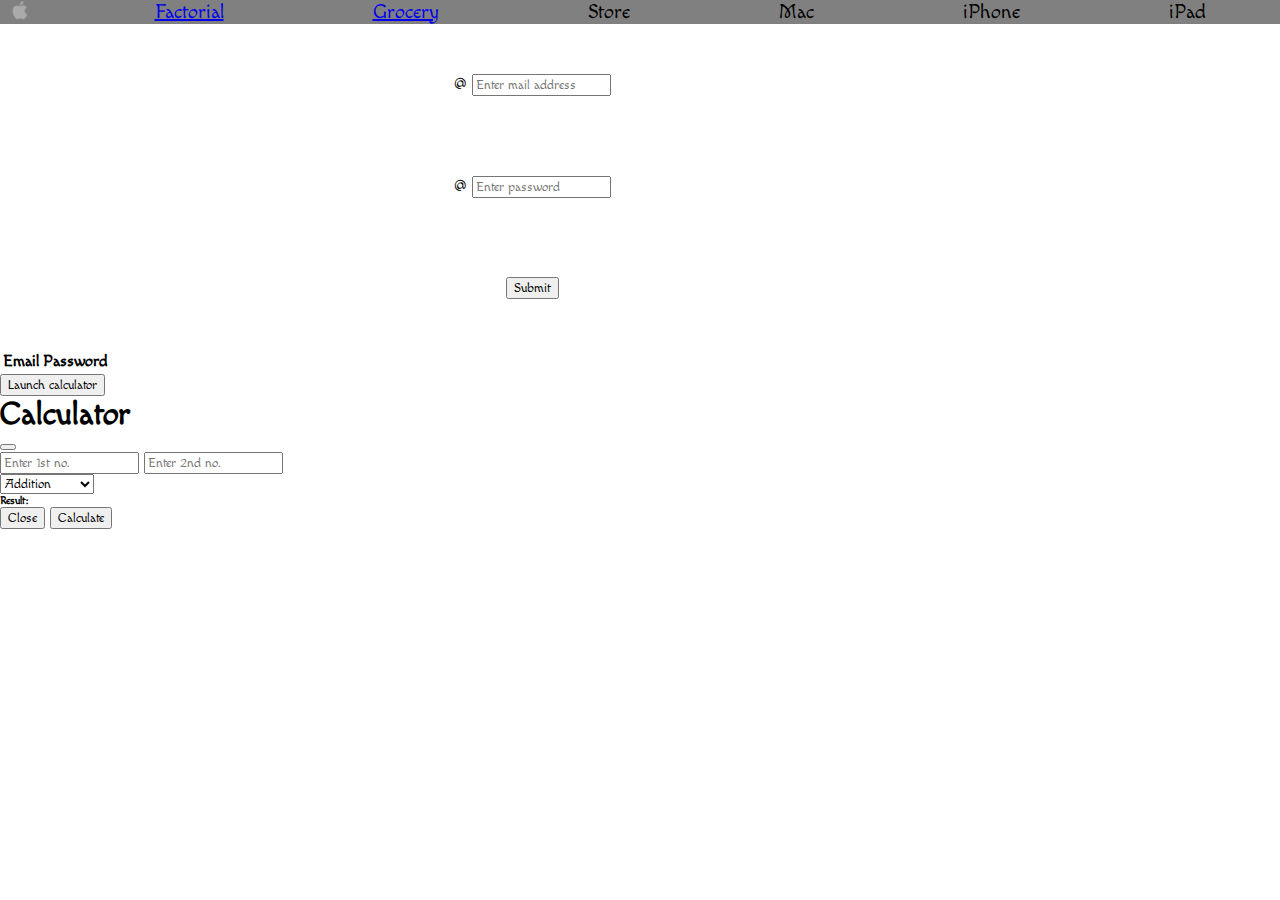
<file: frontend/index.html>
<!DOCTYPE html>
<html lang="en">
<head>
    <meta charset="UTF-8">
    <meta name="viewport" content="width=device-width, initial-scale=1.0">
    <title>Apple.com</title>
    <link rel="stylesheet" href="style.css">
    <link href="https://cdn.jsdelivr.net/npm/bootstrap@5.3.2/dist/css/bootstrap.min.css" rel="stylesheet" integrity="sha384-T3c6CoIi6uLrA9TneNEoa7RxnatzjcDSCmG1MXxSR1GAsXEV/Dwwykc2MPK8M2HN" crossorigin="anonymous">
</head>
<body>
  <div class="navbar" id="navbarId">
    <img class="logo-image" src="./Apple-logo.png" alt="logo" />
<ul class="parent" >
    <li class="child">
        <a href="./page1.html">Factorial</a>
    </li>
    <a href="./page2.html">Grocery</a>
    <li onclick="method1()" class="child text-black ">Store</li>
    <li class="child text-black bg-danger">Mac</li>
    <li class="child">iPhone</li>
    <li class="child">iPad</li>
</ul>
</div>
<div class="form">
   
    <div class="input-group flex-nowrap">
        <span class="input-group-text" id="addon-wrapping">@</span>
        <input  id="emailField" type="text" class="form-control" placeholder="Enter mail address" aria-label="Username" aria-describedby="addon-wrapping">
      </div>

            <div class="input-group flex-nowrap">
                <span class="input-group-text" id="addon-wrapping">@</span>
                <input   id="passwordField" type="text" class="form-control" placeholder="Enter password" aria-label="Username" aria-describedby="addon-wrapping">
              </div>
              <button type="button" onClick="submit()" class="btn btn-primary">Submit</button>
</div>
<div class="tableSection" >
  <table class="border" id="dataTable">
      <thead> 
      <th>Email</th>
      <th>Password</th>
  </thead>
  <tbody>
    <tbody class="border" id="tBodyData">
      
  </tbody>
  </table>
</div>
<!-- Button trigger modal -->
<button type="button" class="btn btn-primary" data-bs-toggle="modal" data-bs-target="#exampleModal">
    Launch calculator
  </button>
  
  <!-- Modal -->
  <div class="modal fade" id="exampleModal" tabindex="-1" aria-labelledby="exampleModalLabel" aria-hidden="true">
    <div class="modal-dialog">
      <div class="modal-content">
        <div class="modal-header">
          <h1 class="modal-title fs-5" id="exampleModalLabel">Calculator</h1>
          <button type="button" class="btn-close" data-bs-dismiss="modal" aria-label="Close"></button>
        </div>
        <div class="modal-body">
            <div class="input-group">
                <input type="number" id="number1" placeholder="Enter 1st no." aria-label="First name" class="form-control">
                <input type="number" id="number2" placeholder= "Enter 2nd no." class="form-control">
              </div>
              <div>
                <select id="operation" >
                    <option value="add">Addition</option>
                    <option value="sub">Subtraction</option>
                    <option value="mul">Multiplication</option>
                    <option value="div">Division</option>
                </select>
              </div>
        </div>
        <div class="result-parent" id="result-div">
          <h6>Result:</h6>
          <h6 id="mainResult"></h6>
        </div>
        <div class="modal-footer">
          <button type="button" class="btn btn-secondary" data-bs-dismiss="modal">Close</button>
          <button type="button" class="btn btn-primary" onclick="calculate()">Calculate</button>
        </div>
      </div>
    </div>
  </div>
  

<script src="./index.js"></script>
<script src="https://cdn.jsdelivr.net/npm/bootstrap@5.3.2/dist/js/bootstrap.bundle.min.js" integrity="sha384-C6RzsynM9kWDrMNeT87bh95OGNyZPhcTNXj1NW7RuBCsyN/o0jlpcV8Qyq46cDfL" crossorigin="anonymous"></script>
</body>
</html>
</file>
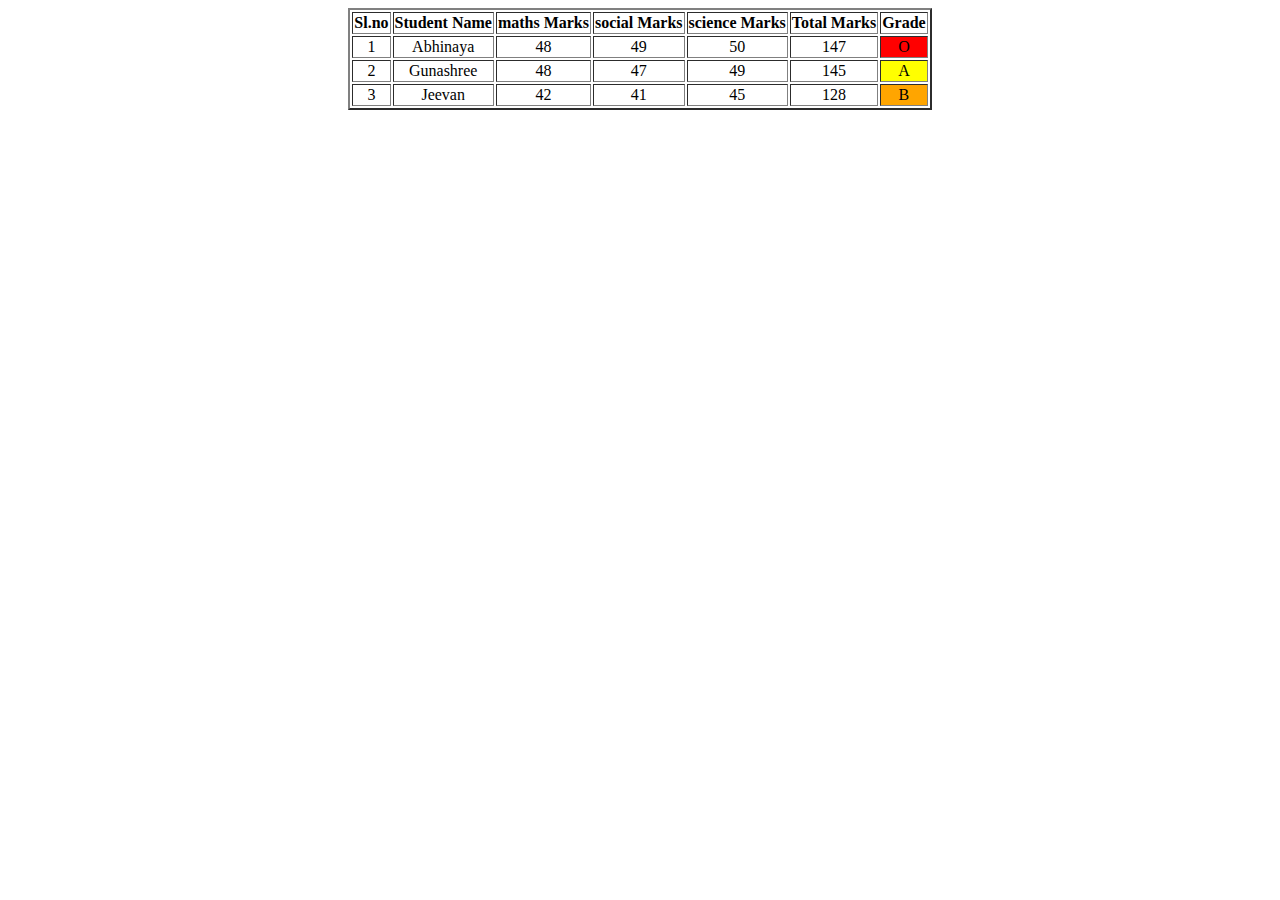
<file: assignment2.html/assignment1.html>
<html>
    <body>
        <table border="2px" align="center">
          <tr>
            <th align="center">Sl.no</th>
            <th align="center">Student Name</th>
            <th align="center">maths Marks</th>
            <th align="center">social Marks</th>
            <th align="center">science Marks</th>
            <th align="center">Total Marks</th>
            <th align="center">Grade</th>
          </tr>
          <tr>
            <td align="center">1</td>
            <td align="center">Abhinaya</td>
            <td align="center">48</td>
            <td align="center">49</td>
            <td align="center">50</td>
            <td align="center">147</td>
            <td align="center" bgcolor="Red">O</td>
          </tr>
          <tr>
            <td align="center">2</td>
            <td align="center">Gunashree</td>
            <td align="center">48</td>
            <td align="center">47</td>
            <td align="center">49</td>
            <td align="center">145</td>
            <td align="center" bgcolor="Yellow">A</td>
          </tr>
          <tr>
            <td align="center">3</td>
            <td align="center">Jeevan</td>
            <td align="center">42</td>
            <td align="center">41</td>
            <td align="center">45</td>
            <td align="center">128</td>
            <td align="center" bgcolor="Orange">B</td>
          </tr>
        </table>
    </body>
</html>
</file>
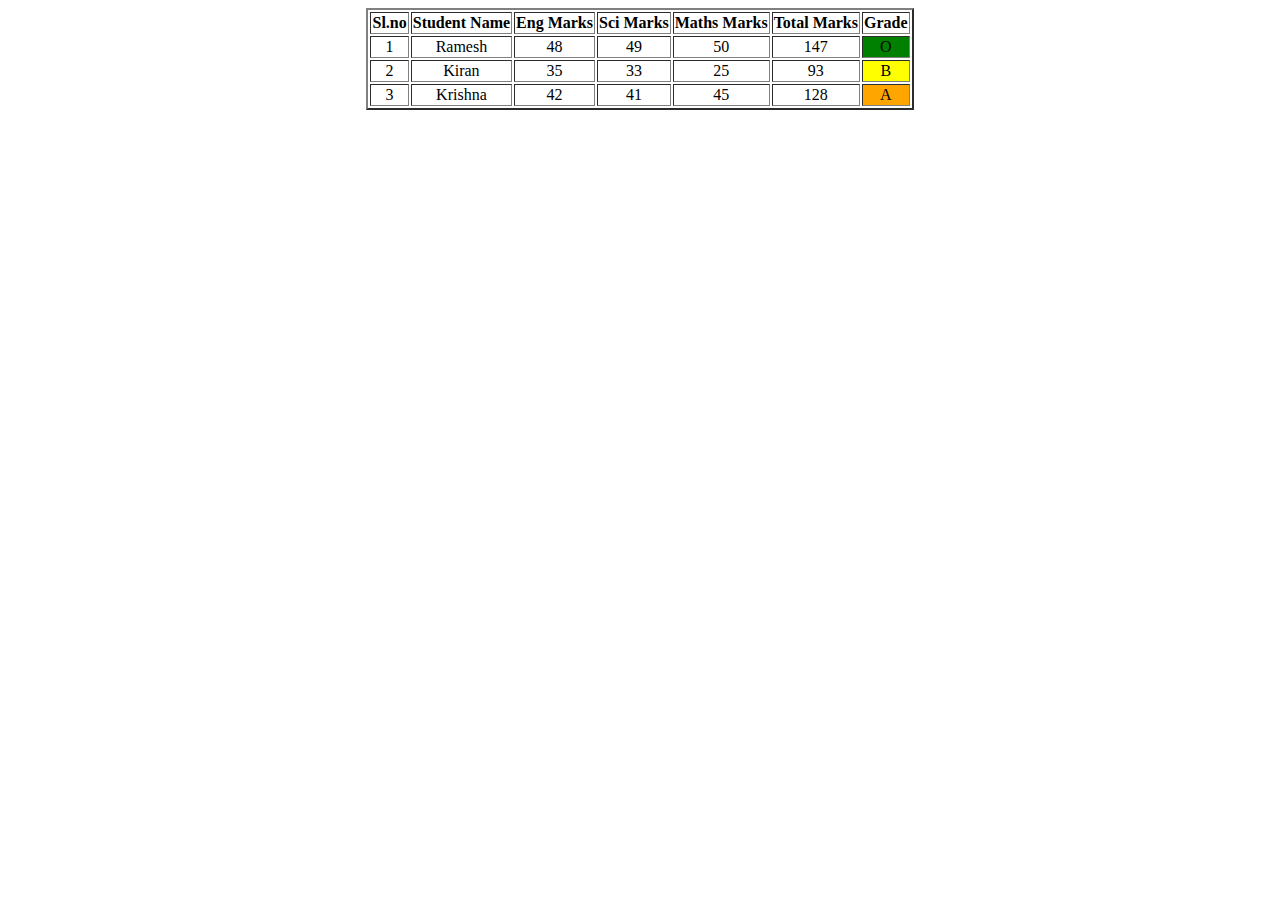
<file: assignment2.html/hello.html>
<html>
    <body>
        <table border="2px" align="center">
          <tr>
            <th align="center">Sl.no</th>
            <th align="center">Student Name</th>
            <th align="center">Eng Marks</th>
            <th align="center">Sci Marks</th>
            <th align="center">Maths Marks</th>
            <th align="center">Total Marks</th>
            <th align="center">Grade</th>
          </tr>
          <tr>
            <td align="center">1</td>
            <td align="center">Ramesh</td>
            <td align="center">48</td>
            <td align="center">49</td>
            <td align="center">50</td>
            <td align="center">147</td>
            <td align="center" bgcolor="Green">O</td>
          </tr>
          <tr>
            <td align="center">2</td>
            <td align="center">Kiran</td>
            <td align="center">35</td>
            <td align="center">33</td>
            <td align="center">25</td>
            <td align="center">93</td>
            <td align="center" bgcolor="Yellow">B</td>
          </tr>
          <tr>
            <td align="center">3</td>
            <td align="center">Krishna</td>
            <td align="center">42</td>
            <td align="center">41</td>
            <td align="center">45</td>
            <td align="center">128</td>
            <td align="center" bgcolor="Orange">A</td>
          </tr>
        </table>

    </body>
</html>
</file>
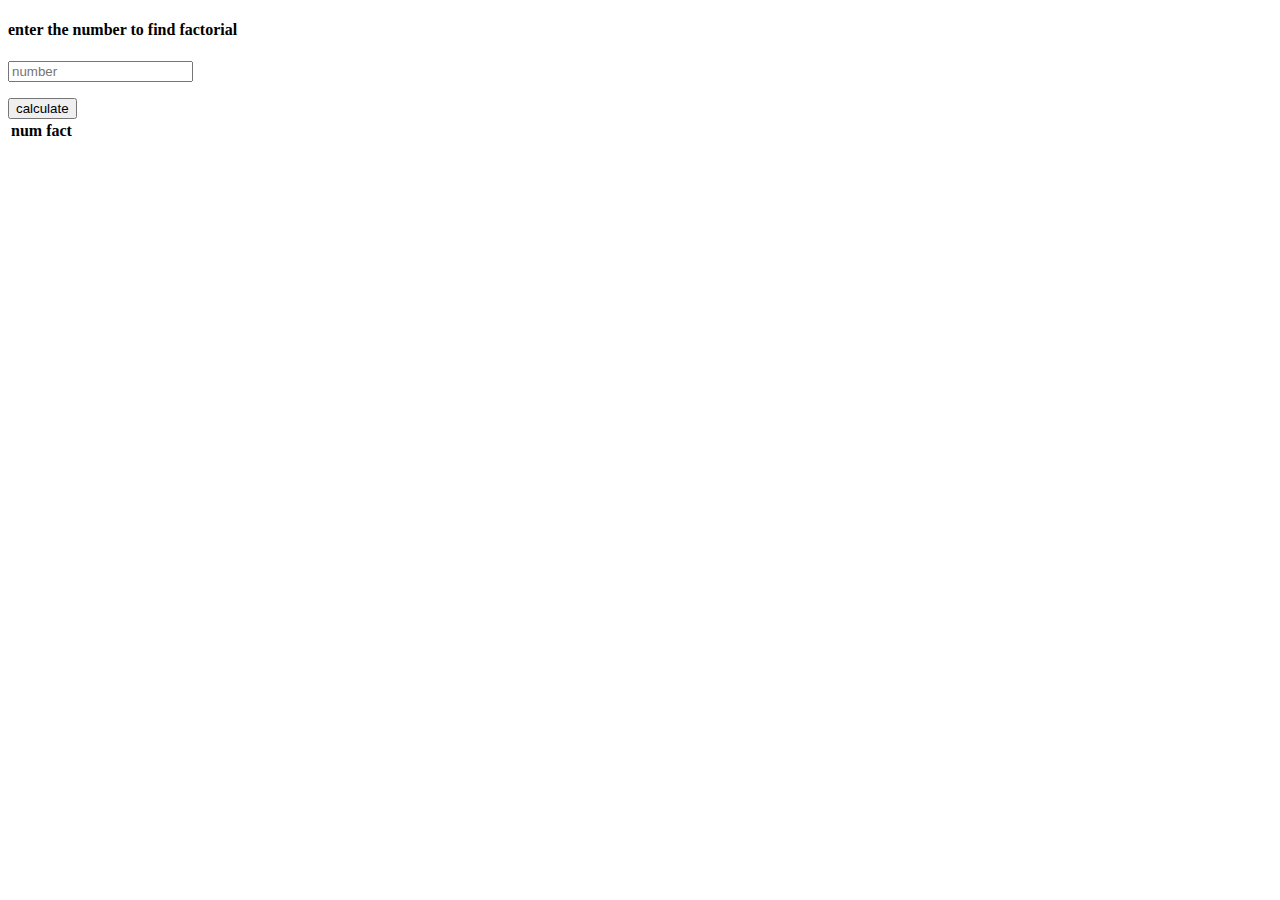
<file: frontend/page1.html>
<!DOCTYPE html>
<html lang="en">
<head>
    <meta charset="UTF-8">
    <meta name="viewport" content="width=device-width, initial-scale=1.0">
    <title>Document</title>
    <link href="https://cdn.jsdelivr.net/npm/bootstrap@5.3.2/dist/css/bootstrap.min.css" rel="stylesheet" integrity="sha384-T3c6CoIi6uLrA9TneNEoa7RxnatzjcDSCmG1MXxSR1GAsXEV/Dwwykc2MPK8M2HN" crossorigin="anonymous">

</head>
<body>
  
        <div class="">
            <h4>enter the number to find factorial </h4>
            <input type="number" id="fact" class="factorial()" placeholder="number"/>
          <p ></p>
            <button type="button" class="btn btn-primary" onclick="factorial() " >calculate</button>
        </div>
        <div class="tableSection" >
            <table class="border" id="data">
                <thead> 
                <th>num</th>
                <th>fact</th>
            </thead>
            <tbody>
              <tbody class="border" id="BodyData">
                
            </tbody>
            </table>
          </div>

    <script src="./index.js"></script>
    <script src="https://cdn.jsdelivr.net/npm/bootstrap@5.3.2/dist/js/bootstrap.bundle.min.js" integrity="sha384-C6RzsynM9kWDrMNeT87bh95OGNyZPhcTNXj1NW7RuBCsyN/o0jlpcV8Qyq46cDfL" crossorigin="anonymous"></script>

</body>
</html
</file>
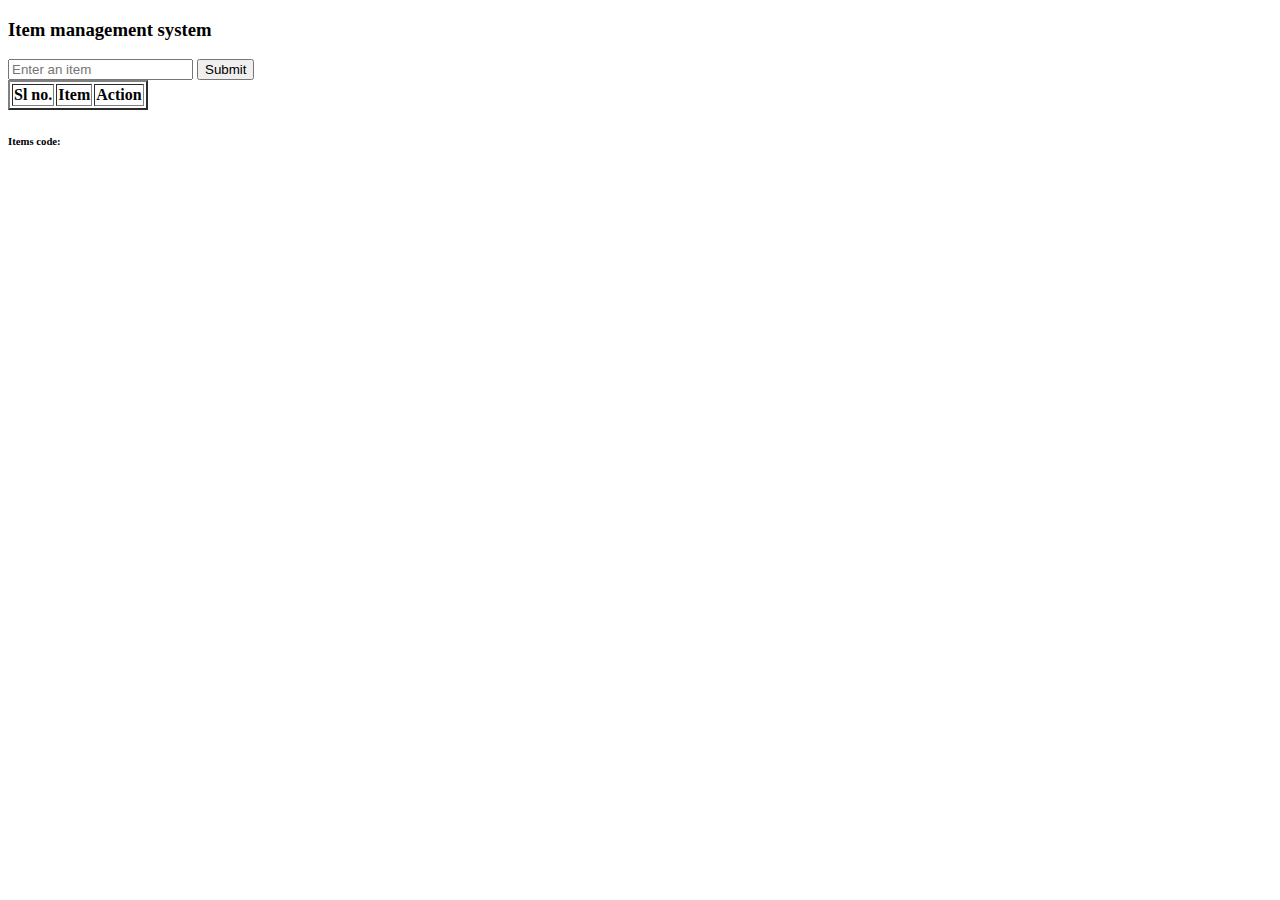
<file: frontend/page2.html>
<!DOCTYPE html>
<html lang="en">
<head>
    <meta charset="UTF-8">
    <meta name="viewport" content="width=device-width, initial-scale=1.0">
    <title>Document</title>
    <link href="https://cdn.jsdelivr.net/npm/bootstrap@5.3.2/dist/css/bootstrap.min.css" rel="stylesheet" integrity="sha384-T3c6CoIi6uLrA9TneNEoa7RxnatzjcDSCmG1MXxSR1GAsXEV/Dwwykc2MPK8M2HN" crossorigin="anonymous">
</head>
<body>
    <div>
        <h3>Item management system</h3>
        <input type="text" id="itemField" placeholder="Enter an item"/>
        <button type="button" onclick="main()" class="btn btn-success">Submit</button>
    </div>
    <div>
        <table  border="2px" id="dataTable">
            <thead> 
            <th>Sl no.</th>
            <th>Item</th>
            <th>Action</th>
        </thead>
        <tbody>
          <tbody id="tBodyData">
        </tbody>
        </table>
      </div>
      <div style="display: flex;">
    <h6>Items code:</h6></div>
       <div id="listLength"></div>
      <script src="https://cdn.jsdelivr.net/npm/bootstrap@5.3.2/dist/js/bootstrap.bundle.min.js" integrity="sha384-C6RzsynM9kWDrMNeT87bh95OGNyZPhcTNXj1NW7RuBCsyN/o0jlpcV8Qyq46cDfL" crossorigin="anonymous"></script>
    <script src="./page2.js"></script>
</body>
</html>
</file>
<file: frontend/style.css>
@import url('https://fonts.googleapis.com/css2?family=Macondo&display=swap');
*{
    margin:0;
    font-family: 'Macondo', cursive;
}
.navbar{
background-color: gray;
display: flex;
min-height: 20px;
}
.logo-image{
height: 20px;
margin: 0px 10px;
}
.parent{
    width:100%;
    display: flex;
    list-style-type: none;
    align-items: center;
    justify-content: space-around;
    font-size: 20px;
}
.child{
    cursor: pointer;
}
.form{
    display: flex;
    flex-direction: column;
    align-items: center;
    justify-content: space-between;
    width:80vw;
    height: 25vh;
    margin: 50px 20px;
}
.result-parent{
    display:flex;
}
</file>
